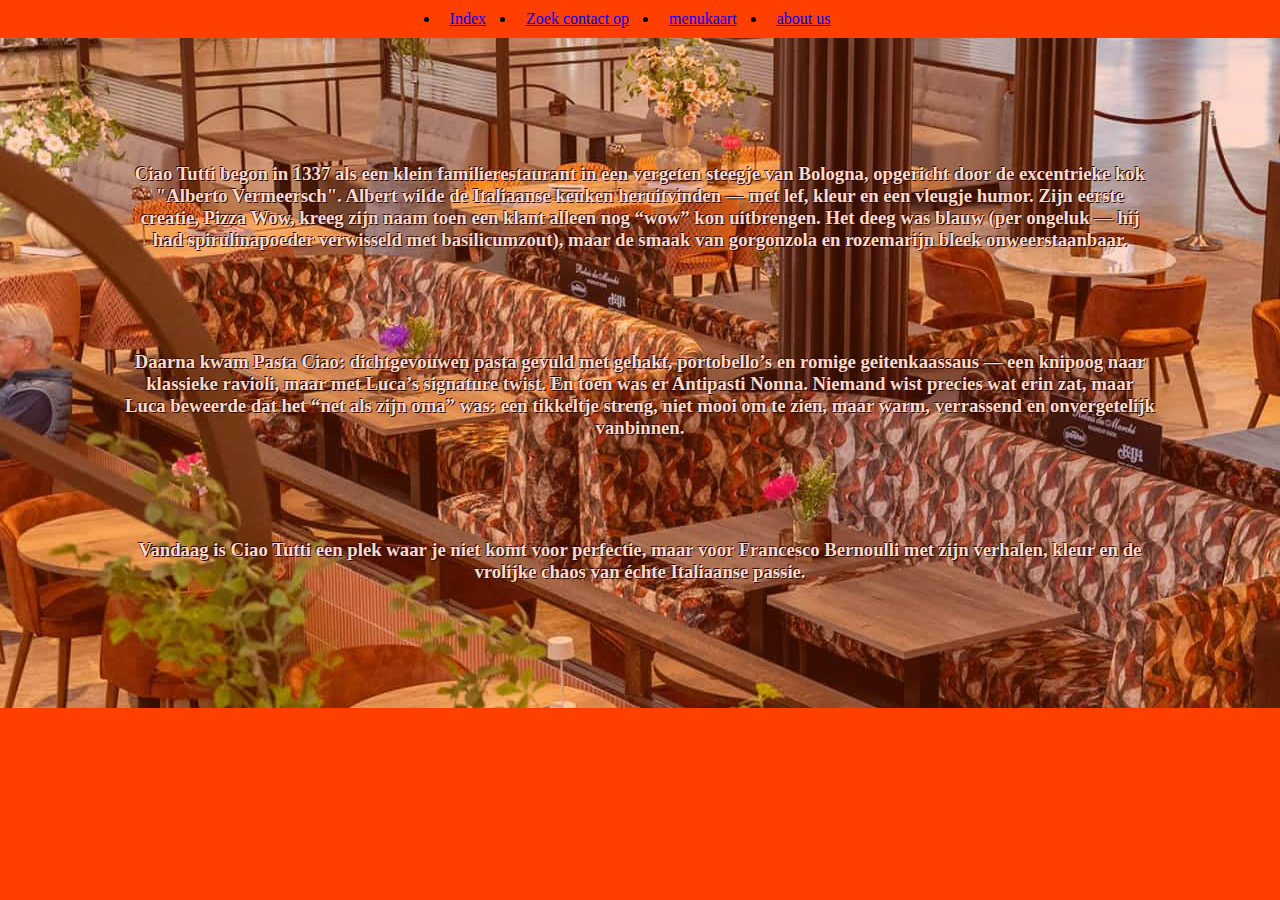
<file: about_us.html>
<!DOCTYPE html>
<html lang="en">
<head>
    <meta charset="UTF-8">
    <meta name="viewport" content="width=device-width, initial-scale=1.0">
    <link rel="stylesheet" href="style.css">
    <title>about us</title>
</head>
<body>
    <header>
        <nav>
            <ul class="nav-links">
                <li class="nav-link"><a href="index.html">Index</a></li>
                <li class="nav-link"><a href="contact.html">Zoek contact op</a></li>
                <li class="nav-link"><a href="menukaart.html">menukaart</a></li>
                <li class="nav-link"><a href="about_us.html">about us</a></li>
            </ul>
        </nav>
    </header>
    <main class="background-inside">
            <div class="text-content">
                <h3 class="text">Ciao Tutti begon in 1337 als een klein familierestaurant in een vergeten steegje van Bologna, opgericht door de excentrieke kok "Alberto Vermeersch". Albert wilde de Italiaanse keuken heruitvinden — met lef, kleur en een vleugje humor. Zijn eerste creatie, Pizza Wow, kreeg zijn naam toen een klant alleen nog “wow” kon uitbrengen. Het deeg was blauw (per ongeluk — hij had spirulinapoeder verwisseld met basilicumzout), maar de smaak van gorgonzola en rozemarijn bleek onweerstaanbaar.</h3>
                <h3 class="text">Daarna kwam Pasta Ciao: dichtgevouwen pasta gevuld met gehakt, portobello’s en romige geitenkaassaus — een knipoog naar klassieke ravioli, maar met Luca’s signature twist. En toen was er Antipasti Nonna. Niemand wist precies wat erin zat, maar Luca beweerde dat het “net als zijn oma” was: een tikkeltje streng, niet mooi om te zien, maar warm, verrassend en onvergetelijk vanbinnen.</h3>
                <h3 class="text">Vandaag is Ciao Tutti een plek waar je niet komt voor perfectie, maar voor Francesco Bernoulli met zijn verhalen, kleur en de vrolijke chaos van échte Italiaanse passie.</h3>
            </div>
        </div>
    </main>
</body>
</html>
</file>
<file: style.css>
/* huisstijl:
primaire kleur: #FF3F00
secondaire kleur: #FFD580
tetriare kleur: #2A9D8F */
*{
    margin: 0;
    padding: 0;
}
body{
    background-color: #FF3F00;
}
.menukaart-container{
    display: flex;
    justify-content: center;
    align-items: flex-start;
    gap: 30px;
    flex-wrap: wrap;
    margin: 0 auto;
}

.menukaart-section{
    flex: 1 1 60%;
    background-size: cover;
    background-position: center;
    padding: 30px;
    margin-bottom: 20px;
    border-radius: 100px;
    box-shadow: 0 0 5px rgba(0,0,0,0.1);
    border: #FFD580 solid 2px;
    text-align: center;
    font-weight: bold;
}

.menukaart-section.pizza{
    background-image:
    linear-gradient(rgba(63, 194, 157, 0.7), rgba(63, 194, 157, 0.7)),
    url(Images/pizza.jpg);
}

.menukaart-section.pasta{
    background-image:
    linear-gradient(rgba(63, 194, 157, 0.7), rgba(63, 194, 157, 0.7)),
    url(Images/pasta.jpg);
}

.menukaart-section.antipasti{
    background-image:
    linear-gradient(rgba(63, 194, 157, 0.7), rgba(63, 194, 157, 0.7)),
    url(Images/antipasti.jpg);
}

.menukaart-section.glutenvrij{
    background-image:
    linear-gradient(rgba(63, 194, 157, 0.7), rgba(63, 194, 157, 0.7)),
    url(Images/glutenvrij.jpg);
}

.menukaart-section.vegetarisch{
    background-image:
    linear-gradient(rgba(63, 194, 157, 0.7), rgba(63, 194, 157, 0.7)),
    url(Images/vegetarisch.jpg);
}

.menukaart-section dt{
    font-size: large;
    margin-top: 10px;
}

.menukaart-section dd{
    margin-bottom: 10px;
}

.menukaart-filter{
    display: flex;
    flex-direction: row;
    justify-content: space-around;
    padding: 15px;
}

.menukaart-button{
    background-color: #FFD580;
    border-radius: 15px;
    padding: 15px;
}

.nav-links{
    /*hier komt de code voor het geheel van de links. verwijder deze comment voordat je pusht naar github*/
    display: flex;
    justify-content: center;

}

.nav-link{
    /*hier komt code voor de individuele links. verwijder deze comment voordat je pusht naar github*/
    padding: 10px;
    margin: 0px 10px;
}

.text-content{
    padding: 75px;
    text-align: center;
    color: rgb(255, 255, 255);
    text-shadow: 1px 1px 0 black, -1px -1px 0 black;
}

.text{
    padding: 50px;
}

.background-inside{
    opacity: 0.8;
    background-image: url(Images/restaurantInside.jpg);
    height: 100%;
}
</file>
